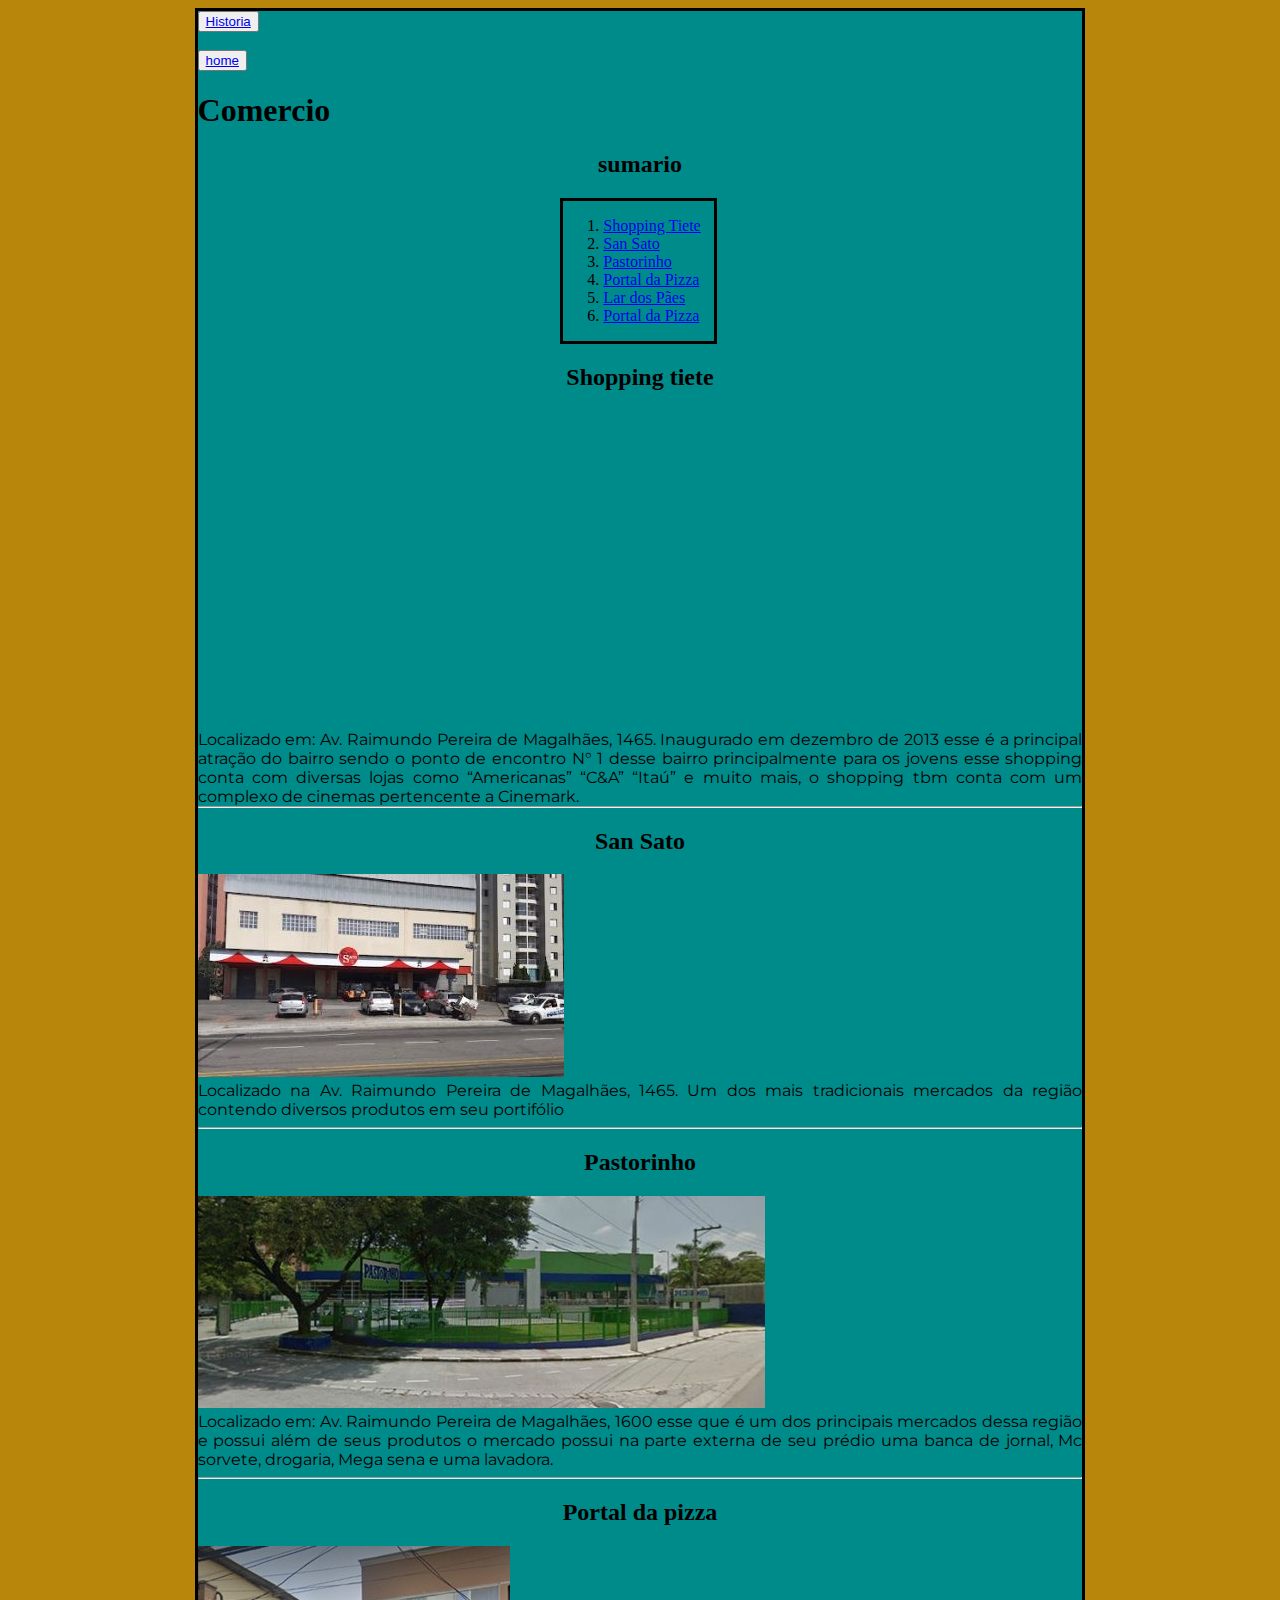
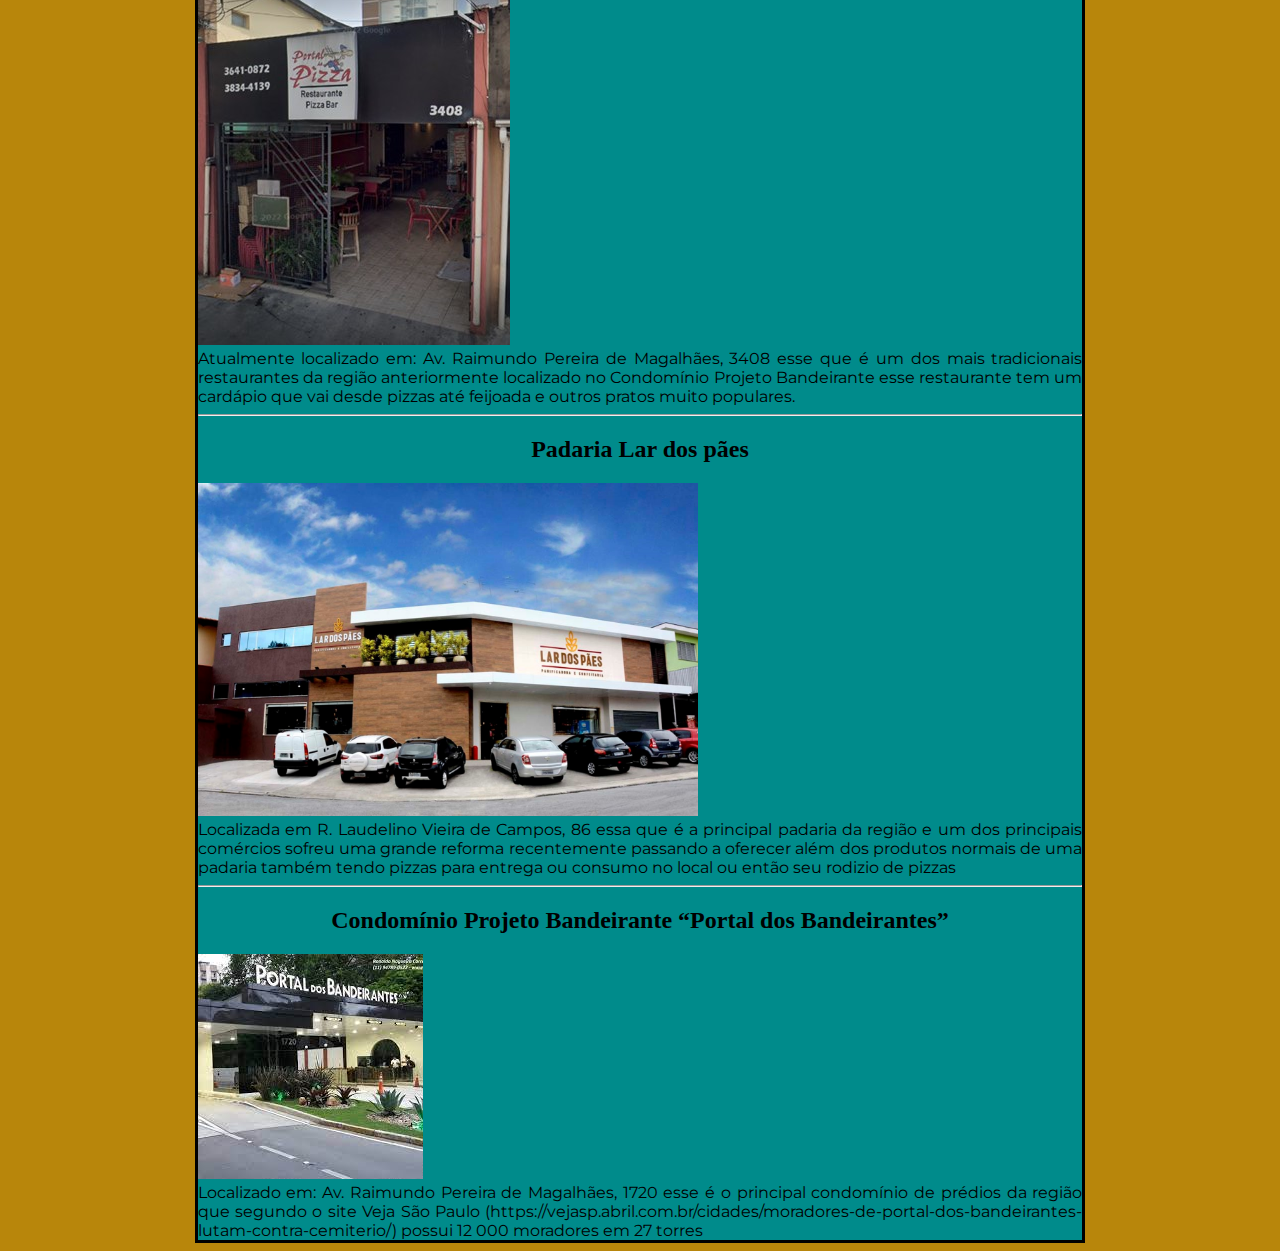
<file: comercio/index.html>
<!DOCTYPE html>
<html lang="pt-br">
<head>
    <meta charset="UTF-8">
    <meta http-equiv="X-UA-Compatible" content="IE=edge">
    <meta name="viewport" content="width=device-width, initial-scale=1.0">
    <title>Comercio</title>
    <link rel="stylesheet" href="style.css">
    <link rel="preconnect" href="https://fonts.googleapis.com">
    <link rel="preconnect" href="https://fonts.gstatic.com" crossorigin>
    <link href="https://fonts.googleapis.com/css2?family=Montserrat:wght@500&display=swap" rel="stylesheet">
    <link rel="preconnect" href="https://fonts.googleapis.com">
    <link rel="preconnect" href="https://fonts.gstatic.com" crossorigin>
    <link href="https://fonts.googleapis.com/css2?family=Open+Sans:wght@300&display=swap" rel="stylesheet">

</head>
<body>
   
    <div id="tela">
        
        <button><a href="/historia/index.html" target="_blank">Historia</a></button>
        <br>
        <br>
        <button><a href="/home/indes.html" target="_blank">home</a>    </button>
        <h1>Comercio</h1>

        <h2 id="sumario">sumario</h2>
        <div id="lista">
            <ol>
                <li><a href="#shopping">Shopping Tiete</a></li>
                <li><a href="#sato">San Sato</a></li>
                <li><a href="#pastorinho">Pastorinho</a></li>
                <li><a href="#pizza">Portal da Pizza</a></li>
                <li><a href="#lar">Lar dos Pães</a></li>
                <li><a href="#portal">Portal da Pizza</a></li>
            </ol>
        </div>

        <H2 id="shopping">Shopping tiete</H2>
        <div class="comercio"> 
            <iframe width="560" height="315" src="https://www.youtube.com/embed/elegxTpBxdY" title="YouTube video player" frameborder="0" allow="accelerometer; autoplay; loop; clipboard-write; encrypted-media; gyroscope; picture-in-picture" allowfullscreen></iframe>
                <p id="txt_shopping">Localizado em:  Av. Raimundo Pereira de Magalhães, 1465.
                Inaugurado em dezembro de 2013 esse é a principal atração do bairro sendo o ponto de encontro N° 1 desse bairro principalmente para os jovens esse shopping conta com diversas lojas como “Americanas” “C&A” “Itaú” e muito mais, o shopping tbm conta com um complexo de cinemas pertencente a Cinemark.
                </p>
            </div>
        
        
            <hr>
            <h2 id="sato">San Sato</h2>
            <img src="/Imagem3.jpg">
            <p>Localizado na Av. Raimundo Pereira de Magalhães, 1465. Um dos mais tradicionais mercados da região contendo diversos produtos em seu portifólio </p>
            <hr>
            <h2 id="pastorinho">Pastorinho </h2>
            <img src="/Imagem4.jpg">
            <p>Localizado em: Av. Raimundo Pereira de Magalhães, 1600 esse que é um dos principais mercados dessa região e possui além de seus produtos o mercado possui na parte externa de seu prédio uma banca de jornal, Mc sorvete, drogaria, Mega sena e uma lavadora.</p>
            <hr>
            <h2 id="pizza">Portal da pizza</h2>
            <img src="/Imagem5.jpg">
            <p>Atualmente localizado em: Av. Raimundo Pereira de Magalhães, 3408 esse que é um dos mais tradicionais restaurantes da região anteriormente localizado no Condomínio Projeto Bandeirante esse restaurante tem um cardápio que vai desde pizzas até feijoada e outros pratos muito populares.</p>
            <hr>
            <h2 id="lar">Padaria Lar dos pães </h2>
            <img src="/Imagem6.jpg" alt="" width="500px">
            <p>Localizada em R. Laudelino Vieira de Campos, 86  essa que é a principal padaria da região e um dos principais comércios sofreu uma grande reforma recentemente passando a oferecer além dos produtos normais de uma padaria também tendo pizzas para entrega ou consumo no local ou então seu rodizio de pizzas</p>
            <hr>
            <h2 id="portal">Condomínio Projeto Bandeirante “Portal dos Bandeirantes”</h2>
            <img src="/imagem 15.jpg">
            <p>Localizado em: Av. Raimundo Pereira de Magalhães, 1720 esse é o principal condomínio de prédios da região que segundo o site Veja São Paulo (https://vejasp.abril.com.br/cidades/moradores-de-portal-dos-bandeirantes-lutam-contra-cemiterio/) possui 12 000 moradores em 27 torres</p>
    </div>




</body>
</html>
</file>
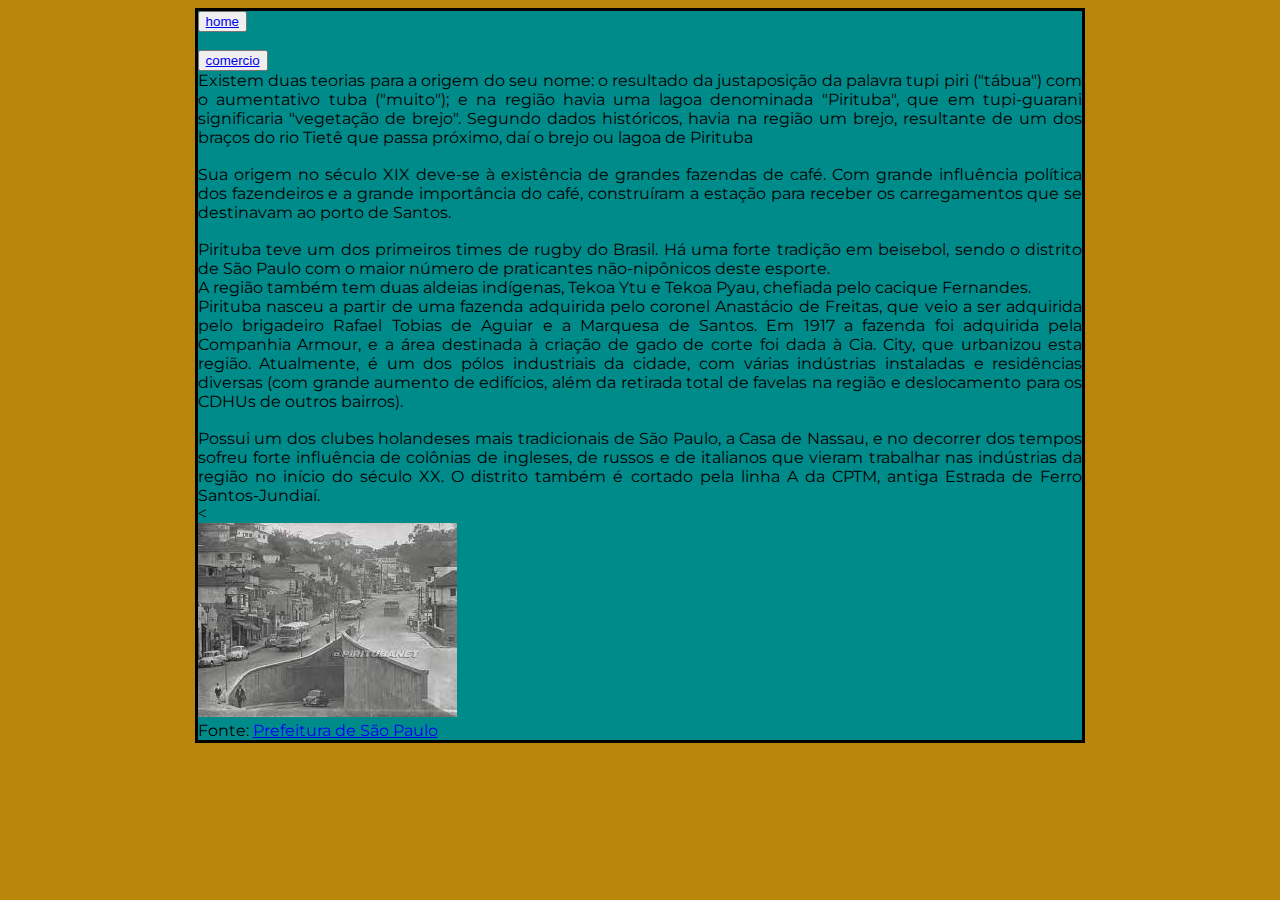
<file: historia/index.html>
<!DOCTYPE html>
<html lang="pt-br">
<head>
    <meta charset="UTF-8">
    <meta http-equiv="X-UA-Compatible" content="IE=edge">
    <meta name="viewport" content="width=device-width, initial-scale=1.0">
    <title>Historia</title>
    <link rel="stylesheet" href="style.css">
    <link rel="preconnect" href="https://fonts.googleapis.com">
    <link rel="preconnect" href="https://fonts.gstatic.com" crossorigin>
    <link href="https://fonts.googleapis.com/css2?family=Montserrat:wght@500&display=swap" rel="stylesheet">
    <link rel="preconnect" href="https://fonts.googleapis.com">
    <link rel="preconnect" href="https://fonts.gstatic.com" crossorigin>
    <link href="https://fonts.googleapis.com/css2?family=Open+Sans:wght@300&display=swap" rel="stylesheet">
</head>
<body>
    <div id="tela">
        <button><a href="/home/indes.html" target="_blank">home</a></button>
        <br>
        <br>
        <button><a href="/comercio/index.html" target="_blank">comercio</a></button>
        
        <div id="informações">
            <div><p>Existem duas teorias para a origem do seu nome: o resultado da justaposição da palavra tupi piri ("tábua") com o aumentativo tuba ("muito"); e na região havia uma lagoa denominada "Pirituba", que em tupi-guarani significaria "vegetação de brejo". Segundo dados históricos, havia na região um brejo, resultante de um dos braços do rio Tietê que passa próximo, daí o brejo ou lagoa de Pirituba</p>
            
                <br>

            <p>Sua origem no século XIX deve-se à existência de grandes fazendas de café. Com grande influência política dos fazendeiros e a grande importância do café, construíram a estação para receber os carregamentos que se destinavam ao porto de Santos.</p>

            <br>

            <p>Pirituba teve um dos primeiros times de rugby do Brasil. Há uma forte tradição em beisebol, sendo o distrito de São Paulo com o maior número de praticantes não-nipônicos deste esporte.</p>
            <p>A região também tem duas aldeias indígenas, Tekoa Ytu e Tekoa Pyau, chefiada pelo cacique Fernandes.</p>
            <p>Pirituba nasceu a partir de uma fazenda adquirida pelo coronel Anastácio de Freitas, que veio a ser adquirida pelo brigadeiro Rafael Tobias de Aguiar e a Marquesa de Santos. Em 1917 a fazenda foi adquirida pela Companhia Armour, e a área destinada à criação de gado de corte foi dada à Cia. City, que urbanizou esta região. Atualmente, é um dos pólos industriais da cidade, com várias indústrias instaladas e residências diversas (com grande aumento de edifícios, além da retirada total de favelas na região e deslocamento para os CDHUs de outros bairros).</p>

            <br>

            <p>Possui um dos clubes holandeses mais tradicionais de São Paulo, a Casa de Nassau, e no decorrer dos tempos sofreu forte influência de colônias de ingleses, de russos e de italianos que vieram trabalhar nas indústrias da região no início do século XX. O distrito também é cortado pela linha A da CPTM, antiga Estrada de Ferro Santos-Jundiaí.
        </div>
            <
        </p>
        <p><img src="/Imagen14.jpg"></p>
        </div>
        <p> Fonte: <a href="https://www.prefeitura.sp.gov.br/cidade/secretarias/cultura/bibliotecas/bibliotecas_bairro/bibliotecas_a_l/britobroca/index.php?p=5697#:~:text=Pirituba%20nasceu%20a%20partir%20de,corte%20foi%20dada%20à%20Cia.">Prefeitura de São Paulo</a></p>
    </div>
</body>
</html>
</file>
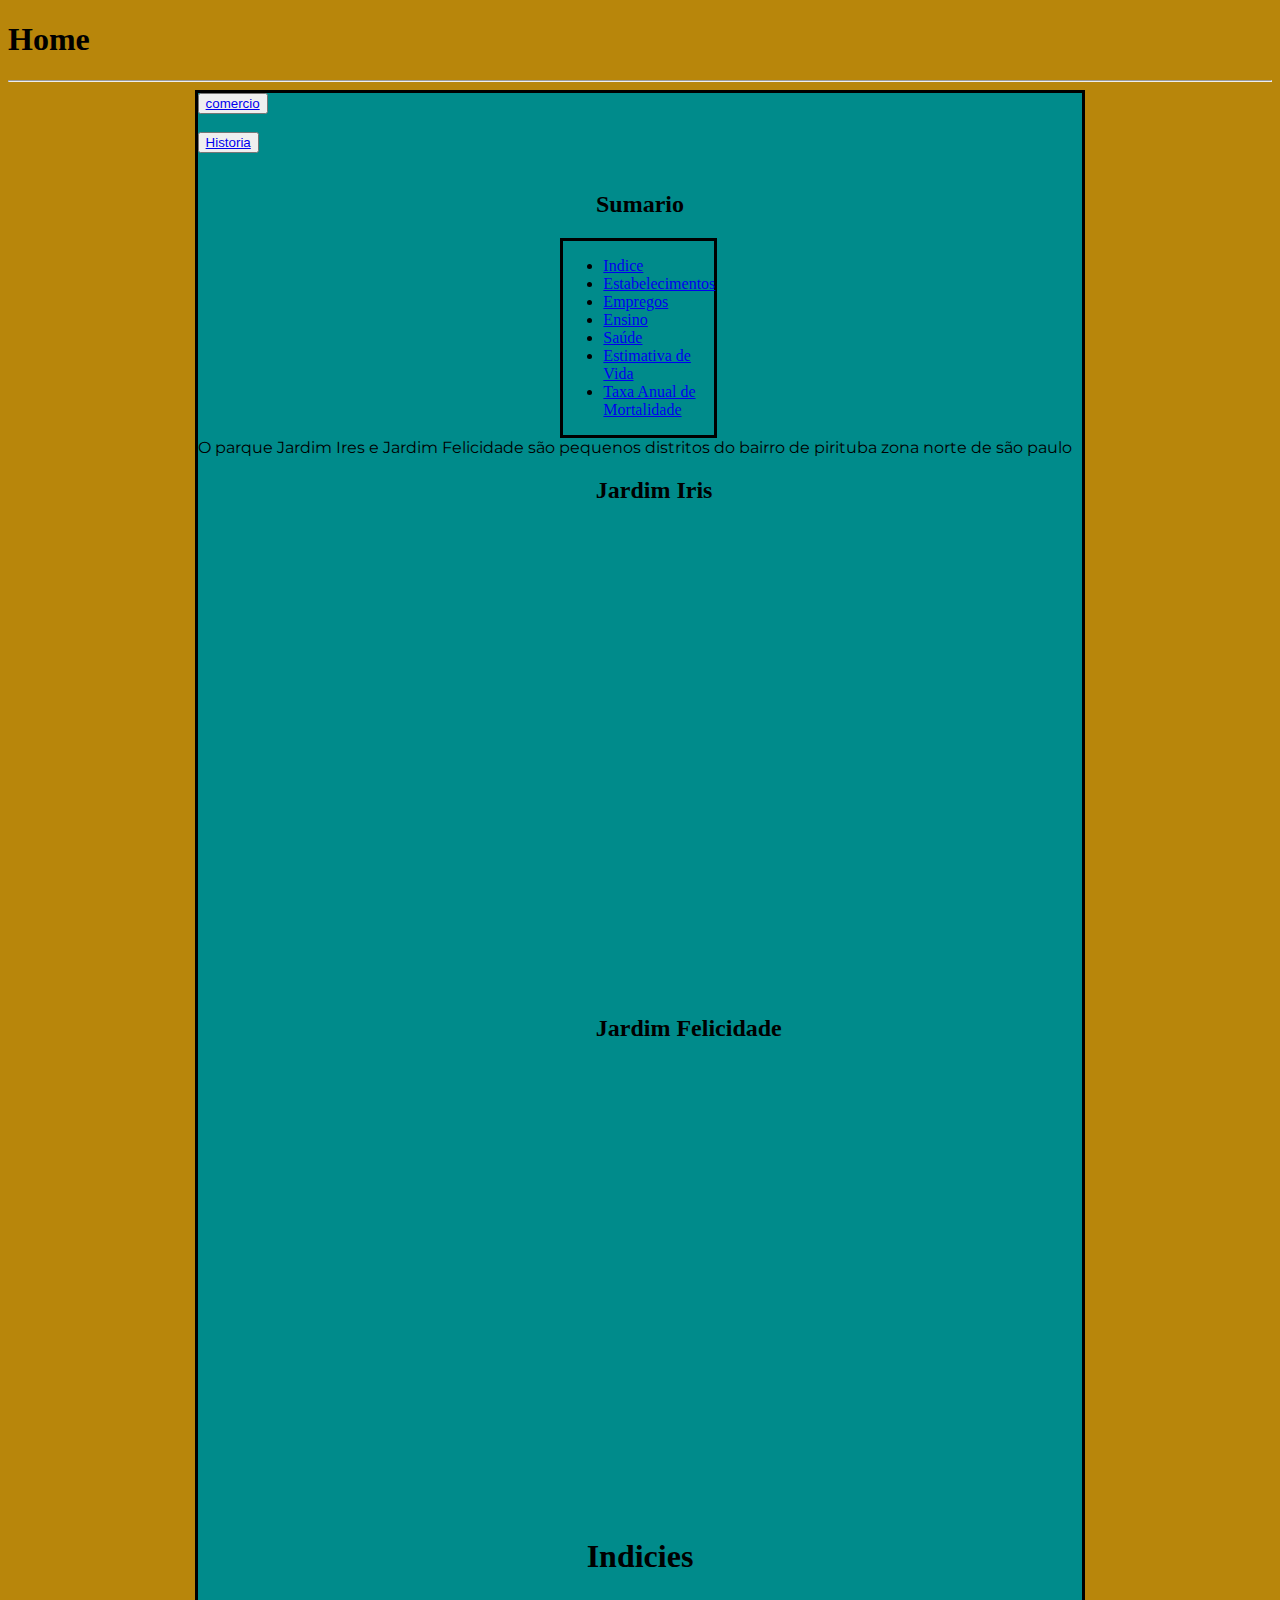
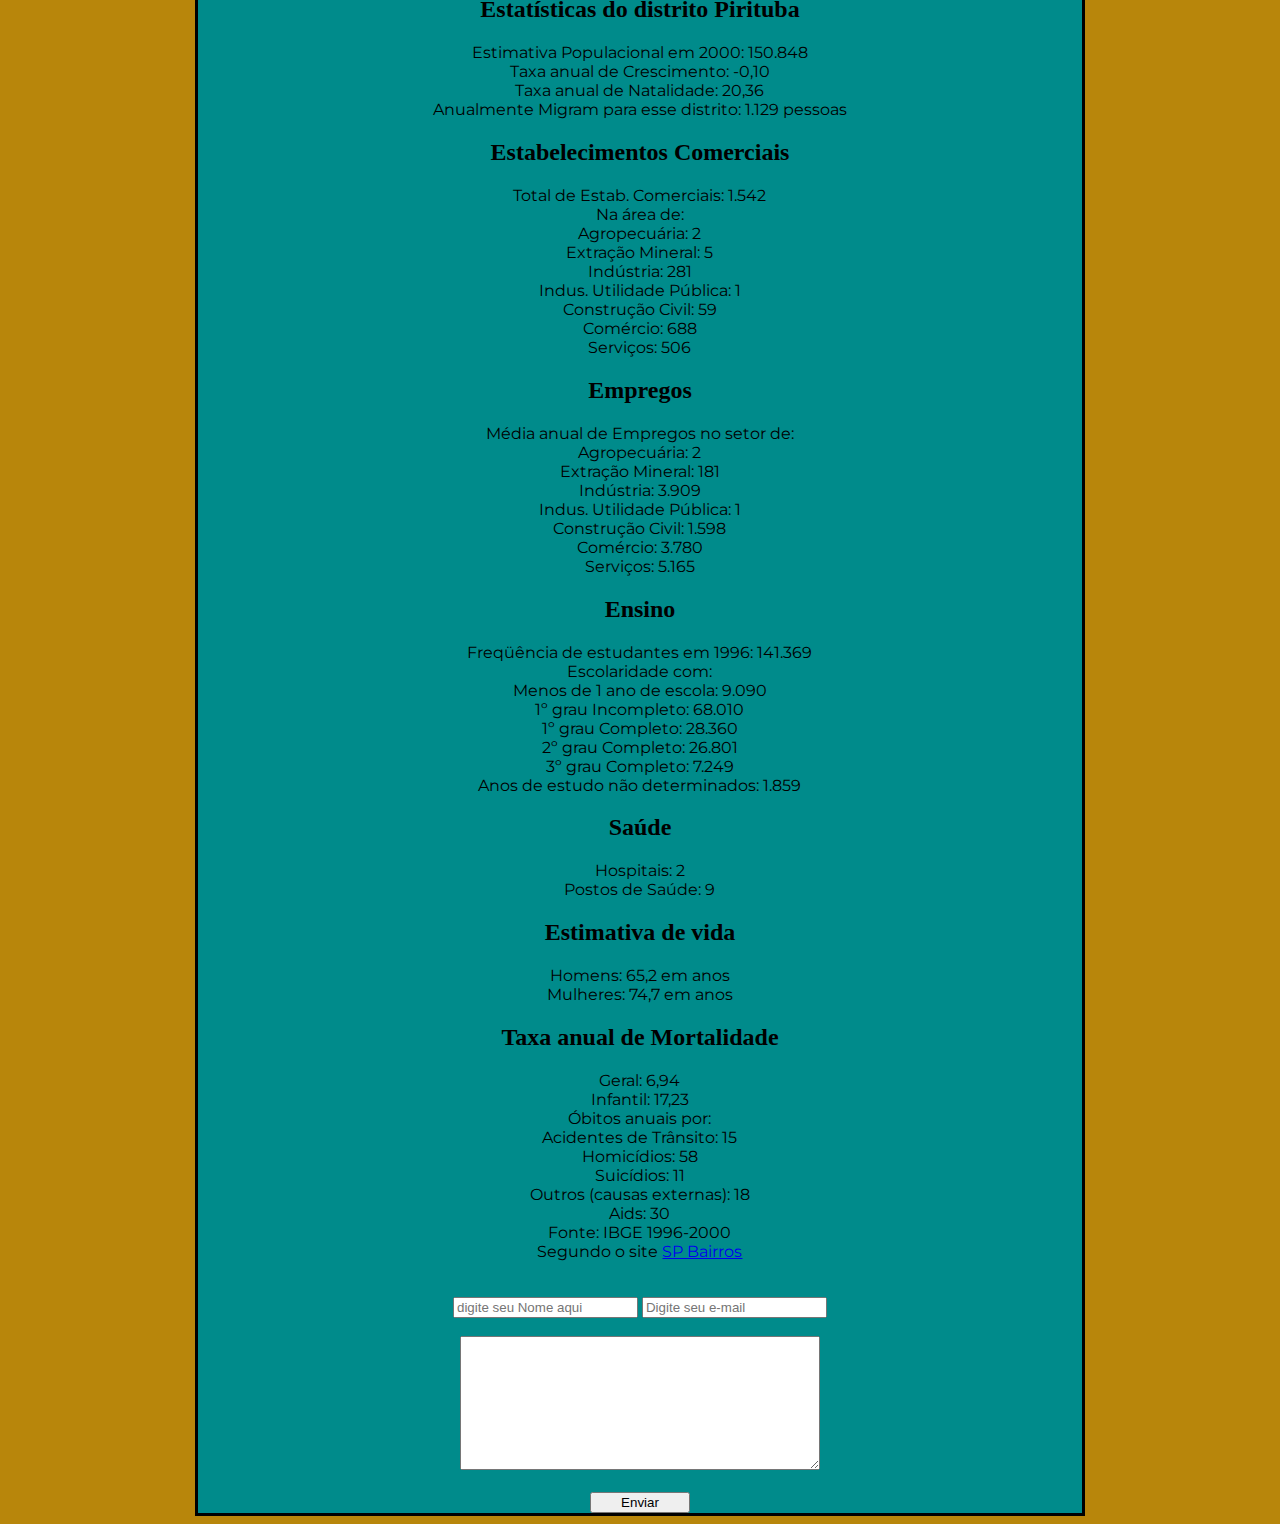
<file: home/indes.html>
<!DOCTYPE html>
<html lang="pt-br">
<head>
    <meta charset="UTF-8">
    <meta http-equiv="X-UA-Compatible" content="IE=edge">
    <meta name="viewport" content="width=device-width, initial-scale=1.0">
    <link rel="preconnect" href="https://fonts.googleapis.com">
    <link rel="preconnect" href="https://fonts.gstatic.com" crossorigin>
    <link href="https://fonts.googleapis.com/css2?family=Montserrat:wght@500&display=swap" rel="stylesheet">
    <link rel="preconnect" href="https://fonts.googleapis.com">
    <link rel="preconnect" href="https://fonts.gstatic.com" crossorigin>
    <link href="https://fonts.googleapis.com/css2?family=Open+Sans:wght@300&display=swap" rel="stylesheet">
    <title>home</title>
    <link rel="stylesheet" href="style.css">
    <h1>Home</h1>
</head>
<body>
<hr>

    <div id="tela">
        <div id="barra">
            <button><a class="barra" id="home" href="/comercio/index.html" target="_blank" >comercio</a></button>
            <br>
            <br>
            <button><a class="barra" href="/historia/index.html">Historia</a></button>
        </div>
        <br>
        <h2 id="sumario">Sumario</h2>
        <div id="lista">
            <ul>
                <li><a href="#indicies">Indice</a></li>
                <li><a href="#estabelecimentos">Estabelecimentos</a></li>
                <li><a href="#empregos">Empregos</a></li>
                <li><a href="#ensino">Ensino</a></li>
                <li><a href="#saude">Saúde</a></li>
                <li><a href="#estimativa">Estimativa de Vida</a></li>
                <li><a href="#mortalidade">Taxa Anual de Mortalidade</a></li>
            </ul>
        </div>
        
         <p>O parque Jardim Ires e Jardim Felicidade são pequenos distritos do bairro de pirituba zona norte de são paulo</p>
        
        <h2 class="nome_mapa">Jardim Iris</h2>
         <iframe class="mapa" src="https://www.google.com/maps/embed?pb=!1m18!1m12!1m3!1d14635.3786165886!2d-46.72833516971294!3d-23.502104255395718!2m3!1f0!2f0!3f0!3m2!1i1024!2i768!4f13.1!3m3!1m2!1s0x94cef91c4ed56e85%3A0xca4741a9fe6f48be!2sJardim%20Iris%2C%20S%C3%A3o%20Paulo%20-%20SP%2C%2002675-031!5e0!3m2!1spt-BR!2sbr!4v1666106088614!5m2!1spt-BR!2sbr" width="600" height="450" style="border:0;" allowfullscreen="" loading="lazy" referrerpolicy="no-referrer-when-downgrade"></iframe>
        <br></br>
        <h2 class="nome_mapa">Jardim Felicidade</h2>
        <iframe class="mapa" src="https://www.google.com/maps/embed?pb=!1m18!1m12!1m3!1d7318.227614692516!2d-46.72940387673938!3d-23.49240993886852!2m3!1f0!2f0!3f0!3m2!1i1024!2i768!4f13.1!3m3!1m2!1s0x94cef917152a3211%3A0x4e019b9805a57e84!2sJardim%20Felicidade%20(Zona%20Norte)%2C%20S%C3%A3o%20Paulo%20-%20SP%2C%2002675-031!5e0!3m2!1spt-BR!2sbr!4v1666106153092!5m2!1spt-BR!2sbr" width="600" height="450" style="border:0;" allowfullscreen="" loading="lazy" referrerpolicy="no-referrer-when-downgrade"></iframe>
        
        <div id="informações">
            <h1 id="indicies">Indicies</h1>
            <h2 id="estatisticas">Estatísticas do distrito Pirituba</h2>
            <p>Estimativa Populacional em 2000: 150.848</p>
            <p>Taxa anual de Crescimento: -0,10</p>
            <p>Taxa anual de Natalidade: 20,36</p>
            <p>Anualmente Migram para esse distrito: 1.129 pessoas</p>
            
            <h2 id="estabelecimentos">Estabelecimentos Comerciais</h2>
            <p>Total de Estab. Comerciais: 1.542</p>
            <p>Na área de:</p>
            <p>Agropecuária: 2</p>
            <p>Extração Mineral: 5</p>
            <p>Indústria: 281</p>
            <p>Indus. Utilidade Pública: 1</p>
            <p>Construção Civil: 59</p>
            <p>Comércio: 688</p>
            <p>Serviços: 506</p>
            
            <h2 id="empregos">Empregos</h2>
            <p>Média anual de Empregos no setor de:
            </p>
            <p>Agropecuária: 2
            </p>
            <p>Extração Mineral: 181
            </p>
            <p>Indústria: 3.909
            </p>
            <p>Indus. Utilidade Pública: 1
            </p>
            <p>Construção Civil: 1.598
            </p>
            <p>Comércio: 3.780
            </p>
            <p>Serviços: 5.165</p>
            
            <h2 id="ensino">Ensino</h2>
            <p>Freqüência de estudantes em 1996: 141.369</p>
            <p>Escolaridade com:</p>
            <p>Menos de 1 ano de escola: 9.090</p>
            <p>1º grau Incompleto: 68.010</p>
            <p>1º grau Completo: 28.360</p>
            <p>2º grau Completo: 26.801</p>
            <p>3º grau Completo: 7.249</p>
            <p>Anos de estudo não determinados: 1.859</p>
            <h2 id="saude">Saúde</h2>
            <p>Hospitais: 2</p>
            <p>Postos de Saúde: 9</p>
            
            <h2 id="estimativa">Estimativa de vida</h2>
            <p>Homens: 65,2 em anos</p>
            <p>Mulheres: 74,7 em anos</p>
            
            <h2 id="mortalidade">Taxa anual de Mortalidade</h2>
            <p>Geral: 6,94</p>
            <p>Infantil: 17,23</p>
            <p>Óbitos anuais por:</p>
            <p>Acidentes de Trânsito: 15</p>
            <p>Homicídios: 58</p>
            <p>Suicídios: 11</p>
            <p>Outros (causas externas): 18</p>
            <p>Aids: 30</p>
            <p>Fonte: IBGE 1996-2000</p>
            <p>Segundo o site <a href="https://www.spbairros.com.br/tag/estatistica-pirituba/"> SP Bairros</a></p>
        </div>
        <br>
        <br>


        <div id="forms">
            <id=>
                <input type="text" name="nome" placeholder="digite seu Nome aqui">
                <input type="e-mail" name="email" placeholder="Digite seu e-mail">
                <br>
                <br>
                <textarea id="formulario"></textarea>
                <br>
                <br>
                <input type="button" value="Enviar" onclick="msg()" id="enviar">
                <script>
                    function msg() {
                      alert("Agradecemos pelo Fedback");
                    }
                </script>
            </form>
        </div>
    </div>






















</body>
</html>
</file>
<file: comercio/style.css>
body {background-color:darkgoldenrod;}

p { font-family: 'Montserrat', sans-serif;
    margin: auto;
    text-align: justify;
}

.mapa {padding-left : 25%;
       width: 50%;
}

#formulario {
    width: 354px;
    height: 128px;
}

#enviar{width: 100px;}

h1 h2 h3 { font-family: 'Open Sans', sans-serif;}

.nome_mapa { padding-left: 45%;}

#tela {border-style: solid; 
    width: 70%;
    margin: auto;
    background-color: darkcyan
   
}

#informações {text-align: justify;
        
}

#forms{text-align: center ;}

#lista{
    border-style: solid;
    width: 17%;
    margin-left: 41%;
}

#sumario {text-align: center;}

h2 {text-align: center;}

.comercio {
    position: relative;
    float: left;}
#txt_shopping {float: left;}
</file>
<file: historia/style.css>
body {background-color:darkgoldenrod;}

p { font-family: 'Montserrat', sans-serif;
    margin: auto;
}

.mapa {padding-left : 25%;
       width: 50%;
}

#formulario {
    width: 354px;
    height: 128px;
}

#enviar{width: 100px;}

h1 h2 h3 { font-family: 'Open Sans', sans-serif;}

.nome_mapa { padding-left: 45%;}

#tela {border-style: solid; 
    width: 70%;
    margin: auto;
    background-color: darkcyan
   
}

#informações {text-align: justify;
        
}

#forms{text-align: center ;}
</file>
<file: home/style.css>
body {background-color:darkgoldenrod;}

p { font-family: 'Montserrat', sans-serif;
    margin: auto;
}

.mapa {padding-left : 25%;
       width: 50%;
}

#formulario {
    width: 354px;
    height: 128px;
}

#enviar{width: 100px;}

h1 h2 h3 { font-family: 'Open Sans', sans-serif;}

.nome_mapa { padding-left: 45%;}

#tela {border-style: solid; 
    width: 70%;
    margin: auto;
    background-color: darkcyan
   
}

#informações {text-align: center;    
}

#forms{text-align: center ;}
    
#lista{
    border-style: solid;
    width: 17%;
    margin-left: 41%;
}

#sumario {text-align: center;}
</file>
